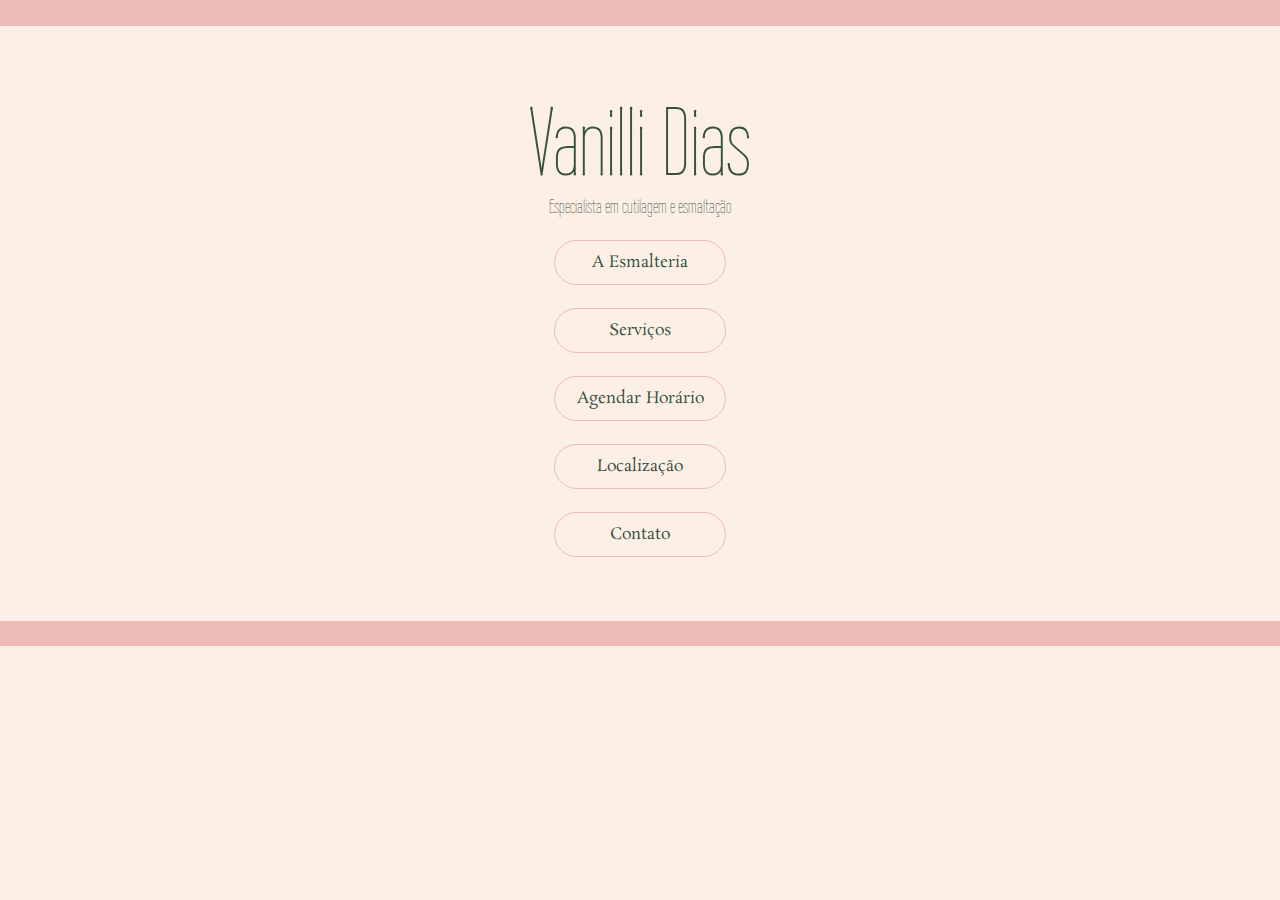
<file: index.html>
<!DOCTYPE html>
<html lang="pt-br">
<head>
    <meta charset="UTF-8">
    <meta name="viewport" content="width=device-width, initial-scale=1.0">
    <title>Vanilli Dias - 💅 Especialista em cutilagem e esmaltação 💅 | Manicure e Pedicure em Goiatuba - GO |</title>
    <link rel="stylesheet" href="Estilo/pag_principal.css">
</head>
<body>
    <header class="cabecalho"></header>
    <main class="corpo__da__pag">
        <section class="titulo">
            <h1 class="titulo__principal">Vanilli Dias</h1>
            <p class="titulo__secundario">Especialista em cutilagem e esmaltação</p>
        </section>    
        <section class="botoes__pag__principal">
            <a class="botao__pag__principal__links" href="a_esmalteria.html">A Esmalteria</a>
            <a class="botao__pag__principal__links" href="servicos.html">Serviços</a>
            <a class="botao__pag__principal__links" href="https://wa.me/556492668706/?text=Ol%C3%A1%2C%20eu%20gostaria%20de%20agendar%20um%20hor%C3%A1rio.">Agendar Horário</a>
            <a class="botao__pag__principal__links" href="localizacao.html">Localização</a>
            <a class="botao__pag__principal__links" href="contato.html">Contato</a>
        </section>
    </main>
    <footer class="rodape"></footer>
</body>
</html>
</file>
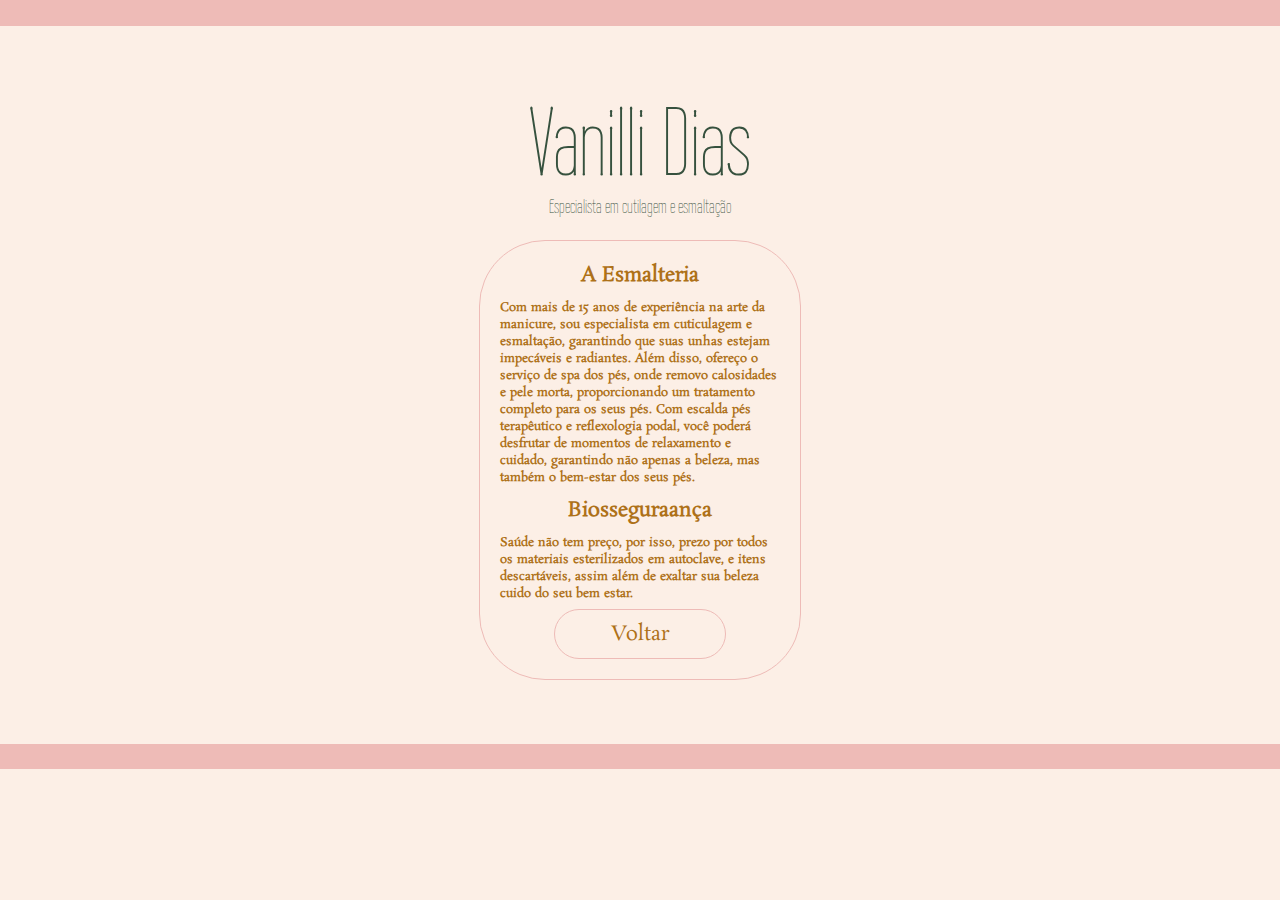
<file: a_esmalteria.html>
<!DOCTYPE html>
<html lang="pt-br">
<head>
    <meta charset="UTF-8">
    <meta name="viewport" content="width=device-width, initial-scale=1.0">
    <title>Vanilli Dias - Especialista em cutilagem e esmaltação</title>
    <link rel="stylesheet" href="Estilo/pag_principal.css">
</head>
<body>
    <header class="cabecalho"></header>
    <main class="corpo__da__pag">
        <section class="titulo">
            <h1 class="titulo__principal">Vanilli Dias</h1>
            <p class="titulo__secundario">Especialista em cutilagem e esmaltação</p>
        </section>
        <section class="moldura">
            <div class="esmalteria">
                <h2 class="esmalteria_subtitulo">A Esmalteria</h2>
                <p class="esmalteria__texto">Com mais de 15 anos de experiência na arte da manicure, sou especialista em cuticulagem e esmaltação, garantindo que suas unhas estejam impecáveis e radiantes. Além disso, ofereço o serviço de spa dos pés, onde removo calosidades e pele morta, proporcionando um tratamento completo para os seus pés. Com escalda pés terapêutico e reflexologia podal, você poderá desfrutar de momentos de relaxamento e cuidado, garantindo não apenas a beleza, mas também o bem-estar dos seus pés.</p>
                <h2 class="esmalteria_subtitulo"> Biosseguraança</h2>
                <p class="esmalteria__texto"> Saúde não tem preço, por isso, prezo por todos os materiais esterilizados em autoclave, e itens descartáveis, assim além de exaltar sua beleza cuido do seu bem estar.
                </p>
            </div>
            <a class="botao__voltar" href="index.html">Voltar</a>
        </section>
    </main>
    <footer class="rodape"></footer>
</body>
</html>
</file>
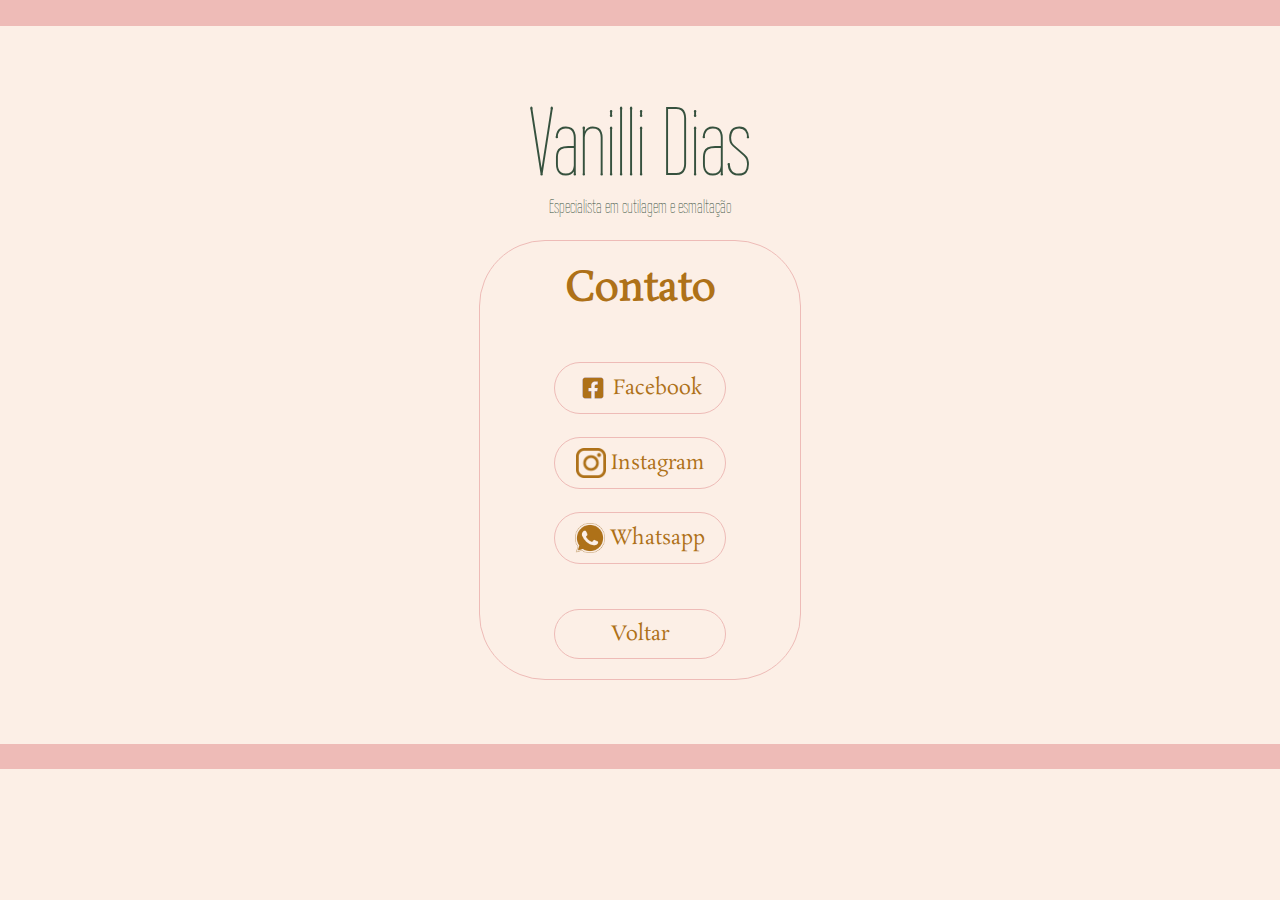
<file: contato.html>
<!DOCTYPE html>
<html lang="pt-br">
<head>
    <meta charset="UTF-8">
    <meta name="viewport" content="width=device-width, initial-scale=1.0">
    <title>Vanilli Dias - Especialista em cutilagem e esmaltação</title>
    <link rel="stylesheet" href="Estilo/pag_principal.css">
</head>
<body>
    <header class="cabecalho"></header>
    <main class="corpo__da__pag">
        <section class="titulo">
            <h1 class="titulo__principal">Vanilli Dias</h1>
            <p class="titulo__secundario">Especialista em cutilagem e esmaltação</p>
        </section>
        <section class="moldura">
            <h2 class="subtitulo">Contato</h2>
            <div class="contato__botoes">
                <a class="contato__botoes__link" href="https://www.facebook.com/VanilliDias">
                    <img class="contato__botoes__link_img" src="assets/FB_LOGO.png">
                    Facebook                    
                </a>
                <a class="contato__botoes__link" href="https://www.instagram.com/manicurevanillidias/">
                    <img class="contato__botoes__link_img" src="assets/INSTA_LOGO.png">
                    Instagram
                </a>
                <a class="contato__botoes__link" href="https://wa.me/556492668706">
                    <img class="contato__botoes__link_img" src="assets/WPP_LOGO.png">
                    Whatsapp
                </a>
            </div>
            <a class="botao__voltar" href="index.html">Voltar</a>
        </section>
    </main>
    <footer class="rodape"></footer>
</body>
</html>
</file>
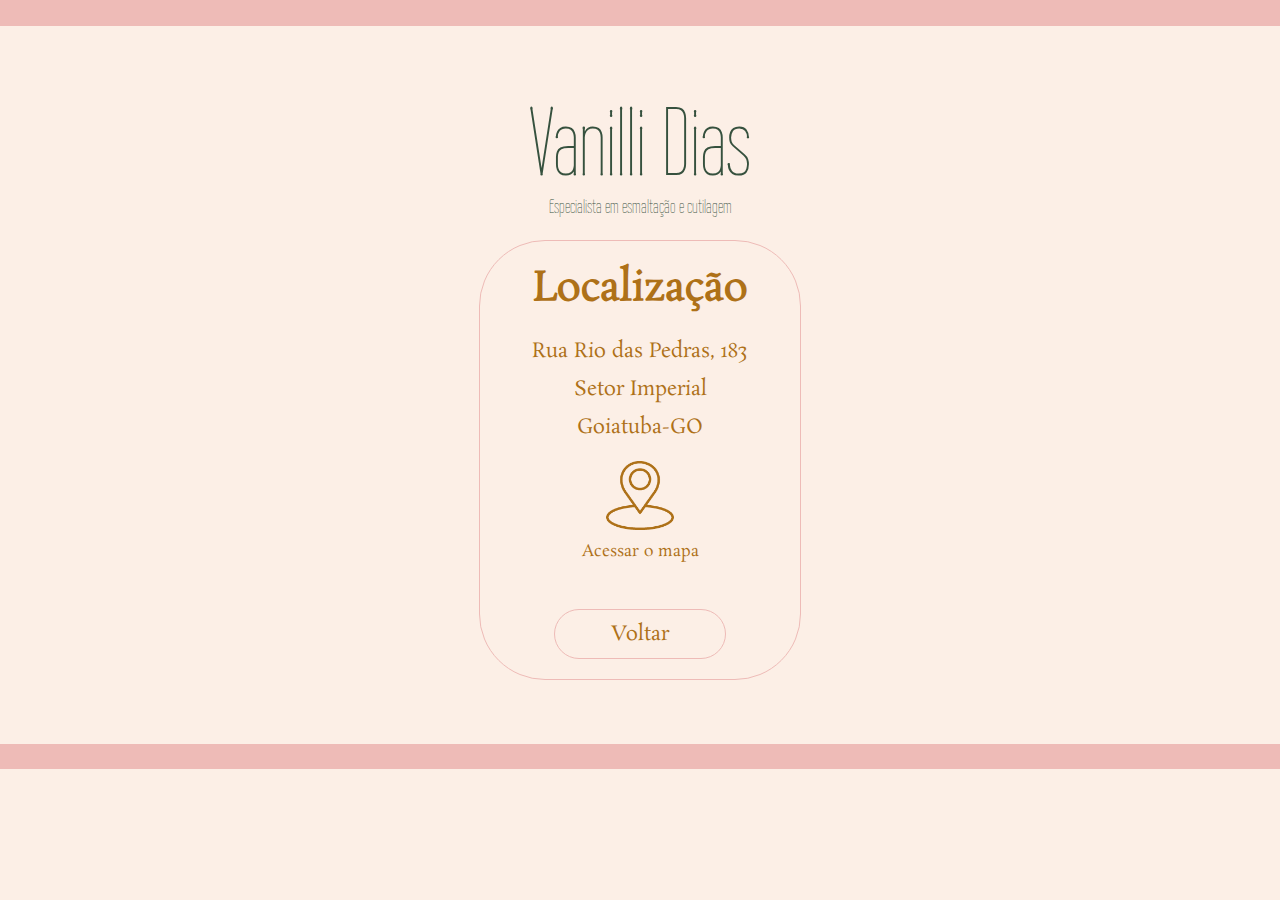
<file: localizacao.html>
<!DOCTYPE html>
<html lang="pt-br">
<head>
    <meta charset="UTF-8">
    <meta name="viewport" content="width=device-width, initial-scale=1.0">
    <title>Vanilli Dias - Especialista em esmaltação e cutilagem</title>
    <link rel="stylesheet" href="Estilo/pag_principal.css">
</head>
<body>
    <header class="cabecalho"></header>
    <main class="corpo__da__pag">
        <section class="titulo">
            <h1 class="titulo__principal">Vanilli Dias</h1>
            <p class="titulo__secundario">Especialista em esmaltação e cutilagem</p>
        </section>      
        <section class="moldura">
            <h2 class="subtitulo">Localização</h2>                   
            <div class="texto__localizacao">
                <p class="texto__localizacao__linha">Rua Rio das Pedras, 183</p>
                <p class="texto__localizacao__linha">Setor Imperial</p>
                <p class="texto__localizacao__linha">Goiatuba-GO</p>
                <a class="botao_gps" href="https://maps.app.goo.gl/A3SY72k3RduRTsfs8">    
                    <img class="gps_logo" src="assets/GPS_LOGO.png">
                    Acessar o mapa
                </a>
            </div>           
            <a class="botao__voltar" href="index.html">Voltar</a>      
        </section>
         
    </main>
    <footer class="rodape"></footer>
</body>
</html>
</file>
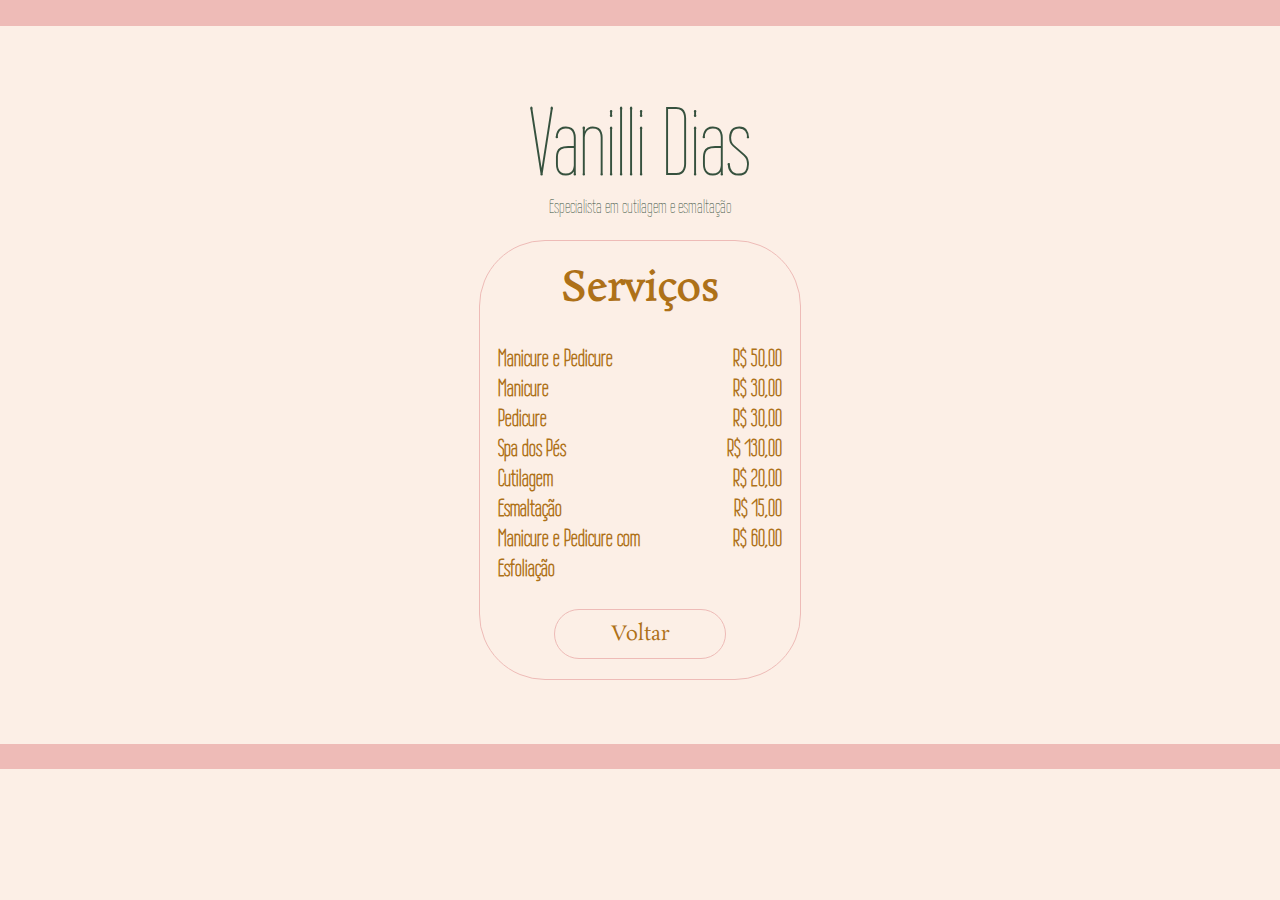
<file: servicos.html>
<!DOCTYPE html>
<html lang="pt-br">
<head>
    <meta charset="UTF-8">
    <meta name="viewport" content="width=device-width, initial-scale=1.0">
    <title>Vanilli Dias - Especialista em cutilagem e esmaltação</title>
    <link rel="stylesheet" href="Estilo/pag_principal.css">
</head>
<body>
    <header class="cabecalho"></header>
    <main class="corpo__da__pag">
        <section class="titulo">
            <h1 class="titulo__principal">Vanilli Dias</h1>
            <p class="titulo__secundario">Especialista em cutilagem e esmaltação</p>
        </section>
        <section class="moldura">
            <h2 class="subtitulo">Serviços</h2>
            <div class="tabela">
                <ul class="tabela__servicos">
                    <li>Manicure e Pedicure</li>
                    <li>Manicure</li>
                    <li>Pedicure</li>
                    <li>Spa dos Pés</li>
                    <li>Cutilagem</li>
                    <li>Esmaltação</li>
                    <li>Manicure e Pedicure com Esfoliação</li>
                </ul>
                <ul class="tabela__precos">
                    <li>R$ 50,00</li>
                    <li>R$ 30,00</li>
                    <li>R$ 30,00</li>
                    <li>R$ 130,00</li>
                    <li>R$ 20,00</li>
                    <li>R$ 15,00</li>
                    <li>R$ 60,00</li>
                </ul>
            </div>
            <a class="botao__voltar" href="index.html">Voltar</a>        
        </section>              
    </main>
    <footer class="rodape"></footer>
</body>
</html>
</file>
<file: Estilo/pag_principal.css>
@import url('https://fonts.googleapis.com/css2?family=RocknRoll+One&family=Rosarivo:ital@0;1&family=Wire+One&display=swap');

:root {
        --cor-primaria: #FCEFE6;
        --cor-secundaria: #36513E;
        --cor-terciaria: #AE7118;
        --cor-detalhes: #EEBBB7;
        
        --fonte-principal: 'Rosarivo', cursive;
        --fonte-titulo: 'Wire One', sans-serif;
        --fonte-tabela: 'Wire One', sans-serif;
}

*{
    margin: 0;
    padding: 0;
}



/* Estrutura */

body {      
    align-items: center;
    background-color: var(--cor-primaria);
}

ul {
    list-style-type: none;
    margin: 0;
    padding: 0;
}

.cabecalho {
    padding: 1vw;
    background-color: var(--cor-detalhes);
}

.corpo__da__pag {
    padding: 5%;    
    display: flex;     
    flex-direction: column;
    align-items: center;
    justify-content: space-between;
    gap: 23px;
}

.moldura {
    width: 280px;
    height: 398px;
    display: flex;  
    padding: 20px;  
    flex-direction: column;
    justify-content: space-between;
    align-items: center;
    border: 1px solid var(--cor-detalhes);
    border-radius: 66px;
}

.rodape {    
    padding: 1vw;
    background-color: var(--cor-detalhes);
}

/* Estrutura */



/* Imagens */

.gps_logo {
    padding: 10px;
    width: 30%;    
}

.contato__botoes {
    display: flex;
    flex-direction: column;
    gap: 23px;
}

.contato__botoes__link_img {
    width: 30px;
}

/* Imagens */



/* Links */

.botoes__pag__principal {    
    content: 55.5% 62.5%;
    display: flex;    
    flex-direction: column;    
    gap: 23px
}

.botao__pag__principal__links {   
    width: 150px;
    padding: 10px;  
    color: var(--cor-secundaria);    
    border: 1px solid var(--cor-detalhes);
    border-radius: 66px;
    text-decoration: none; 
    font-family: var(--fonte-principal);
    font-size: 1,25rem;
    font-weight: 400;
    text-align: center;    
}

.botao__voltar {         
    width: 150px; 
    padding: 10px;   
    color: var(--cor-terciaria);    
    border: 1px solid var(--cor-detalhes);
    border-radius: 66px;
    text-decoration: none; 
    font-family: var(--fonte-principal);
    font-size: 1.25rem;
    font-weight: 400;
    text-align: center;     
}

.botao_gps {
    display: flex;
    flex-direction: column;
    justify-content: center;
    align-items: center;
    text-decoration: none; 
    color: var(--cor-terciaria); 
    font-family: var(--fonte-principal);
    font-size: 1rem;
    font-weight: 400;
    text-align: center; 
}

.contato__botoes__link {
    display: flex;    
    justify-content: center;
    align-items: center;
    width: 150px;    
    padding: 10px;   
    color: var(--cor-terciaria);    
    border: 1px solid var(--cor-detalhes);
    border-radius: 66px;
    text-decoration: none; 
    font-family: var(--fonte-principal);
    font-size: 1.25rem;
    font-weight: 400;
    text-align: center;
    gap: 5px;
}

/* Links */



/* Textos */

.titulo {
    display: flex;
    flex-direction: column;
    justify-content: center;
}

.titulo__principal {    
    color: var(--cor-secundaria);
    text-align: center;    
    font-family: var(--fonte-titulo);
    font-size: 6rem;
    font-weight: 400;
}

.titulo__secundario {
    color: var(--cor-secundaria);
    text-align: center;    
    font-family: var(--fonte-titulo);
    font-size: 1.25rem;
    font-weight: 400;
}

.subtitulo {
    color: var(--cor-terciaria);    
    text-align: center;
    font-family: var(--fonte-principal);
    font-size: 2.5rem;
}

.esmalteria {
    display: flex;
    flex-direction: column;
    justify-content: center;
    align-items: center;
    gap: 10px;
}

.esmalteria_subtitulo {
    color: var(--cor-terciaria);
    font-family: var(--fonte-principal); 
    font-size: 1.25em;  
    text-align: center;    
}

.esmalteria__texto {
    color: var(--cor-terciaria);
    font-family: var(--fonte-principal); 
    font-size: 0.75em;  
    font-weight: 600; 
}

.tabela {
    display: flex;
    padding: 10px;
    justify-content: space-between;
}

.tabela__servicos {
    width: 200px;
    color: var(--cor-terciaria);
    font-family: var(--fonte-tabela);
    font-weight: 600;
    font-size: 1.5rem;
    text-align: start;
    line-height: 30px;
    margin: 10px;
}

.tabela__precos {
    width: 64px;
    color: var(--cor-terciaria);
    font-family: var(--fonte-tabela);
    font-weight: 600;
    font-size: 1.5rem;
    text-align: end;
    line-height: 30px;
    margin: 10px;
}

.texto__localizacao {
    width: 231px;
    height: 104px;
    padding: 20px;
    display: flex;
    flex-grow: 1;
    flex-direction: column;    
    gap: 10px;
}

.texto__localizacao__linha {    
    color: var(--cor-terciaria);  
    text-align: center;
    font-family: var(--fonte-principal);
    font-size: 1.25rem;
}

/* Textos */
</file>
